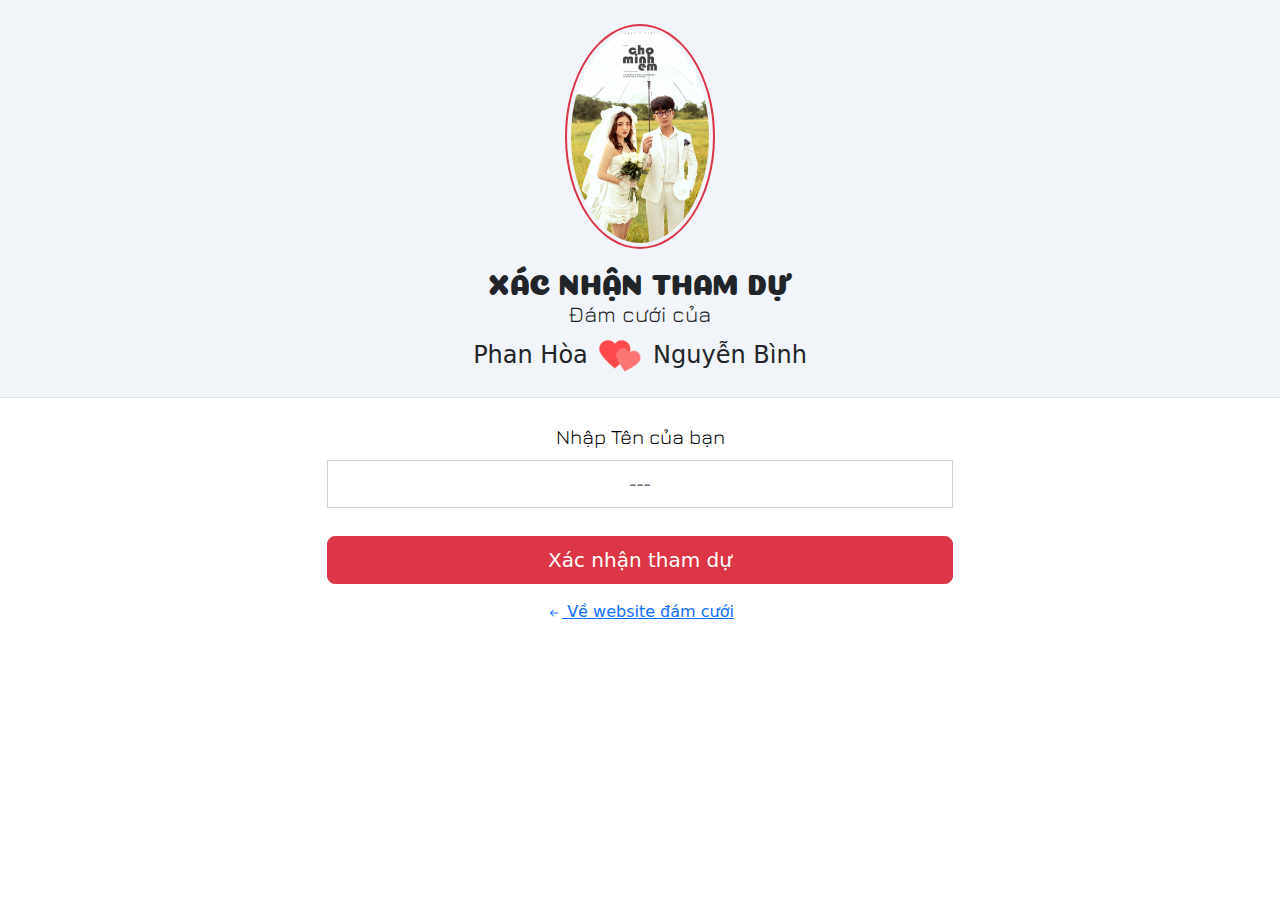
<file: xntd.html>
<!DOCTYPE html>
<!-- saved from url=(0038)https://hoabinh2024.iwedding.info/rsvp -->
<html lang="en">
  <head>
    <meta http-equiv="Content-Type" content="text/html; charset=UTF-8" />

    <meta name="author" content="Biihappy" />
    <meta
      name="viewport"
      content="width=device-width, initial-scale=1.0, maximum-scale=1.0, user-scalable=no" />
    <title>Hòa &amp; Bình - Xác nhận tham dự</title>
    <link
      rel="shortcut icon"
      type="image/x-icon"
      href="https://iwedding.info/favicon.ico" />
    <link href="./xntd_files/css2" rel="stylesheet" />
    <link
      href="./xntd_files/bootstrap.min.css"
      rel="stylesheet"
      crossorigin="anonymous" />
    <link rel="preconnect" href="https://fonts.googleapis.com" />
    <link rel="preconnect" href="https://fonts.gstatic.com" crossorigin />
    <link
      href="https://fonts.googleapis.com/css2?family=Coiny&display=swap"
      rel="stylesheet" />
    <link rel="preconnect" href="https://fonts.googleapis.com" />
    <link rel="preconnect" href="https://fonts.gstatic.com" crossorigin />
    <link
      href="https://fonts.googleapis.com/css2?family=Coiny&family=Jura:wght@300..700&display=swap"
      rel="stylesheet" />
    <style>
      .container {
        max-width: 650px;
      }

      #search-form h1 {
        font-family: "Jura", sans-serif;
        font-size: 30px;
        display: flex;
        align-items: center;
        justify-content: center;
        font-weight: bold;
        margin: 0;
      }

      #search-form h1 span {
        padding: 0 15px;
      }

      @media only screen and (max-width: 410px) {
        #search-form h1 {
          font-size: 30px !important;
        }
      }

      @media only screen and (max-width: 374px) {
        #search-form h1 {
          font-size: 22px !important;
        }
      }

      .error {
        color: red;
      }

      .bg-gray-200 {
        background-color: #f1f4f8 !important;
      }

      .bg-gray-300 {
        background-color: #d9e2ef !important;
      }

      .text-gray-700 {
        color: #506690 !important;
      }

      .form-select.is-invalid,
      .was-validated .form-select:invalid {
        border-color: #dc3545 !important;
      }
    </style>
    <script
      type="text/javascript"
      async=""
      src="./xntd_files/analytics.js"></script>
    <script type="text/javascript" async="" src="./xntd_files/js"></script>
    <script async="" src="./xntd_files/js(1)"></script>
    <script>
      window.dataLayer = window.dataLayer || [];

      function gtag() {
        dataLayer.push(arguments);
      }
      gtag("js", new Date());
      gtag("config", "G-K9L0ZFE1PJ");
    </script>
  </head>

  <body cz-shortcut-listen="true">
    <div class="border-bottom rounded-0 bg-gray-200 p-3 pt-4">
      <div class="text-center m-auto" style="max-width: 150px">
        <img
          class="w-100 border p-1 border-2 rounded-circle border-danger"
          src="./xntd_files/large.jpg" />
      </div>
      <div>
        <h2
          class="text-center mt-3 mb-0 fs-3 text-uppercase"
          style="font-family: 'Coiny'">
          Xác nhận tham dự
        </h2>
        <p
          class="text-center mb-0"
          style="font-family: 'Jura'; font-size: 22px">
          Đám cưới của
        </p>
        <div class="d-flex flex-wrap align-items-center justify-content-center">
          <h1 class="mb-0 fs-4">
            <span>Phan Hòa</span>
            <img height="50" src="./xntd_files/heart.gif" />
            <span>Nguyễn Bình</span>
          </h1>
        </div>
      </div>
    </div>
    <main class="container">
      <div>
        &nbsp;
        <form
          id="search-form"
          method="post"
          novalidate="novalidate">
          <div>
            <label
              class="pb-2 text-center d-block text-black"
              for="name"
              style="font-family: 'Jura'; font-size: 20px"
              >Nhập Tên của bạn</label
            >
            <input
              type="text"
              id="name"
              name="entry.550506478"
              class="form-control form-control-lg rounded-0 text-center"
              autocomplete="off"
              placeholder="---" />
            <input
              hidden
              type="text"
              id="id"
              name="entry.516692212" />
          </div>
          <div class="errors mt-1 text-danger text-center"></div>
          <button
            type="submit"
            class="btn btn-lg btn-danger text-center w-100 mt-4">
            Xác nhận tham dự
          </button>
        </form>
        <iframe name="hidden-iframe" style="display: none"></iframe>
      </div>
      <div>
        <div class="row gx-3 mt-3 mb-5">
          <a id="rollback_home" class="text-center">
            <svg
              xmlns="http://www.w3.org/2000/svg"
              width="16"
              height="16"
              fill="currentColor"
              class="bi bi-arrow-left-short"
              viewBox="0 0 16 16">
              <path
                fill-rule="evenodd"
                d="M12 8a.5.5 0 0 1-.5.5H5.707l2.147 2.146a.5.5 0 0 1-.708.708l-3-3a.5.5 0 0 1 0-.708l3-3a.5.5 0 1 1 .708.708L5.707 7.5H11.5a.5.5 0 0 1 .5.5z"></path>
            </svg>
            Về website đám cưới
          </a>
        </div>
      </div>
    </main>
    <script src="./xntd_files/script.js"></script>
    <script>
      var urlParams = new URLSearchParams(window.location.search);
      var date = urlParams.get("date");
      var id = urlParams.get("id");

	    $("a").attr("href", `${window.location.href.substring(0, window.location.href.lastIndexOf('xntd.html'))}index.html?date=${date}&id=${id}`)

      function isValidDate(dateString) {
        var regEx = /^\d{2}\/\d{2}\/\d{4}$/;
        if (!dateString.match(regEx)) return false;
        var parts = dateString.split("/");
        var day = parseInt(parts[0], 10);
        var month = parseInt(parts[1], 10);
        var year = parseInt(parts[2], 10);
        if (year < 1000 || year > 9999 || month == 0 || month > 12)
          return false;
        var daysInMonth = [31, 28, 31, 30, 31, 30, 31, 31, 30, 31, 30, 31];
        if (year % 400 == 0 || (year % 100 != 0 && year % 4 == 0))
          daysInMonth[1] = 29;
        return day > 0 && day <= daysInMonth[month - 1];
      }

      if (id.length > 0) {
        document.getElementById("id").value = id;
      }

      var webroot = "https://hoabinh2024.iwedding.info";
      var events = JSON.parse(
        '{"66422b65c99a831d1005c1f6":"L\u1ec4 C\u01af\u1edaI NH\u00c0 N\u1eee","66422b65c99a831d1005c1f7":"TI\u1ec6C C\u01af\u1edaI NH\u00c0 N\u1eee","66422b65c99a831d1005c1f8":"L\u1ec4 C\u01af\u1edaI NH\u00c0 NAM","66422b65c99a831d1005c1f9":"TI\u1ec6C C\u01af\u1edaI NH\u00c0 NAM"}'
      );
      var is_premium = "0";
      if ($("#search-form").length) {
        $("#search-form").validate({
          errorLabelContainer: $("#search-form div.errors"),
          rules: {
            name: {
              required: true,
            },
          },
          messages: {
            name: {
              required: "Vui lòng nhập thông tin theo yêu cầu để xác nhận!",
            },
          },
          submitHandler: function (form) {
            if (id) {
				var formData = $(form).serialize();
            $.ajax({
              url: "https://docs.google.com/forms/u/0/d/e/1FAIpQLSfyKAdsOo_Cfkrd70UfIpN9DerD6WYaegJ_2ejGR46MP6SHEg/formResponse",
              data: formData,
              type: "POST",
              dataType: "xml",
              error: function () {
                alert("Cảm ơn bạn đã tham dự đám cưới của tụi mình hì hì!!");
              },
            });
            return false;
			}else{
			alert("Lỗi thông tin, Vui lòng thử lại")
			}
          },
        });
      }
      $(document).on("click", ".form-check-input", function (event) {
        if ($(".search-id").hasClass("disabled")) {
          $(".search-id").removeClass("disabled");
        }
      });

      $(document).on("submit", "#confirmation-form", function (event) {
        event.preventDefault();
        var guestID = $(this).find('input[name="guestID"]:checked').val();
        window.location.href = webroot + "/invitation/" + guestID + "#confirm";
        return false;
      });

      $(document).on("click", ".scroll-free-confirm", function (event) {
        $("#free-confirm-form").removeClass("d-none");
        $(".scroll-search-form").removeClass("d-none");
        $("#search-form").addClass("d-none");
        $(".scroll-free-confirm").addClass("d-none");
        $(".text-search-error-message").addClass("d-none");
      });

      // $(document).on('click', '.scroll-search-form', function(event) {
      // 	$("#free-confirm-form").addClass('d-none');
      // 	$(".scroll-search-form").addClass('d-none');
      // 	$("#search-form").removeClass('d-none');
      // 	$(".scroll-free-confirm").removeClass('d-none');
      // 	$(".text-search-error-message").removeClass('d-none');
      // });

      $(window).on("load", function (event) {
        event.preventDefault();
      });

      $("select[name='attendance_status[]']").on("change", function () {
        let eventQuestion = $(this).closest(".event-question");
        let plusOnes = eventQuestion.find("select[name='plus_ones[]']");

        if ($(this).val() == 1) {
          plusOnes.prop("disabled", false);
          checkAttendanceStatus(eventQuestion, true);
        } else {
          plusOnes.removeClass("border-danger");
          plusOnes.prop("disabled", true);
          plusOnes.val(plusOnes.find("option:first").val());
          checkAttendanceStatus(eventQuestion, false);
        }
      });

      function checkAttendanceStatus(eventQuestion, status) {
        eventQuestion
          .find(".row-guest-questions .guest-question-content")
          .each(function (index, formControlElement) {
            let guestQuestionElements =
              $(formControlElement).children(".guest-question");
            if (!status) {
              guestQuestionElements.prop("disabled", true);
              guestQuestionElements.removeClass("border-danger");
              $(formControlElement).removeClass("is-invalid");
              guestQuestionElements.removeClass("is-invalid");
              switch (guestQuestionElements.prop("tagName")) {
                case "TEXTAREA":
                case "INPUT":
                  guestQuestionElements.val("");
                  break;
                case "SELECT":
                  guestQuestionElements.val(
                    guestQuestionElements.find("option:first").val()
                  );
                  break;
                default:
                  guestQuestionElements.val("");
                  break;
              }
            } else {
              guestQuestionElements.prop("disabled", false);
            }
          });
      }
    </script>
  </body>
</html>
</file>
